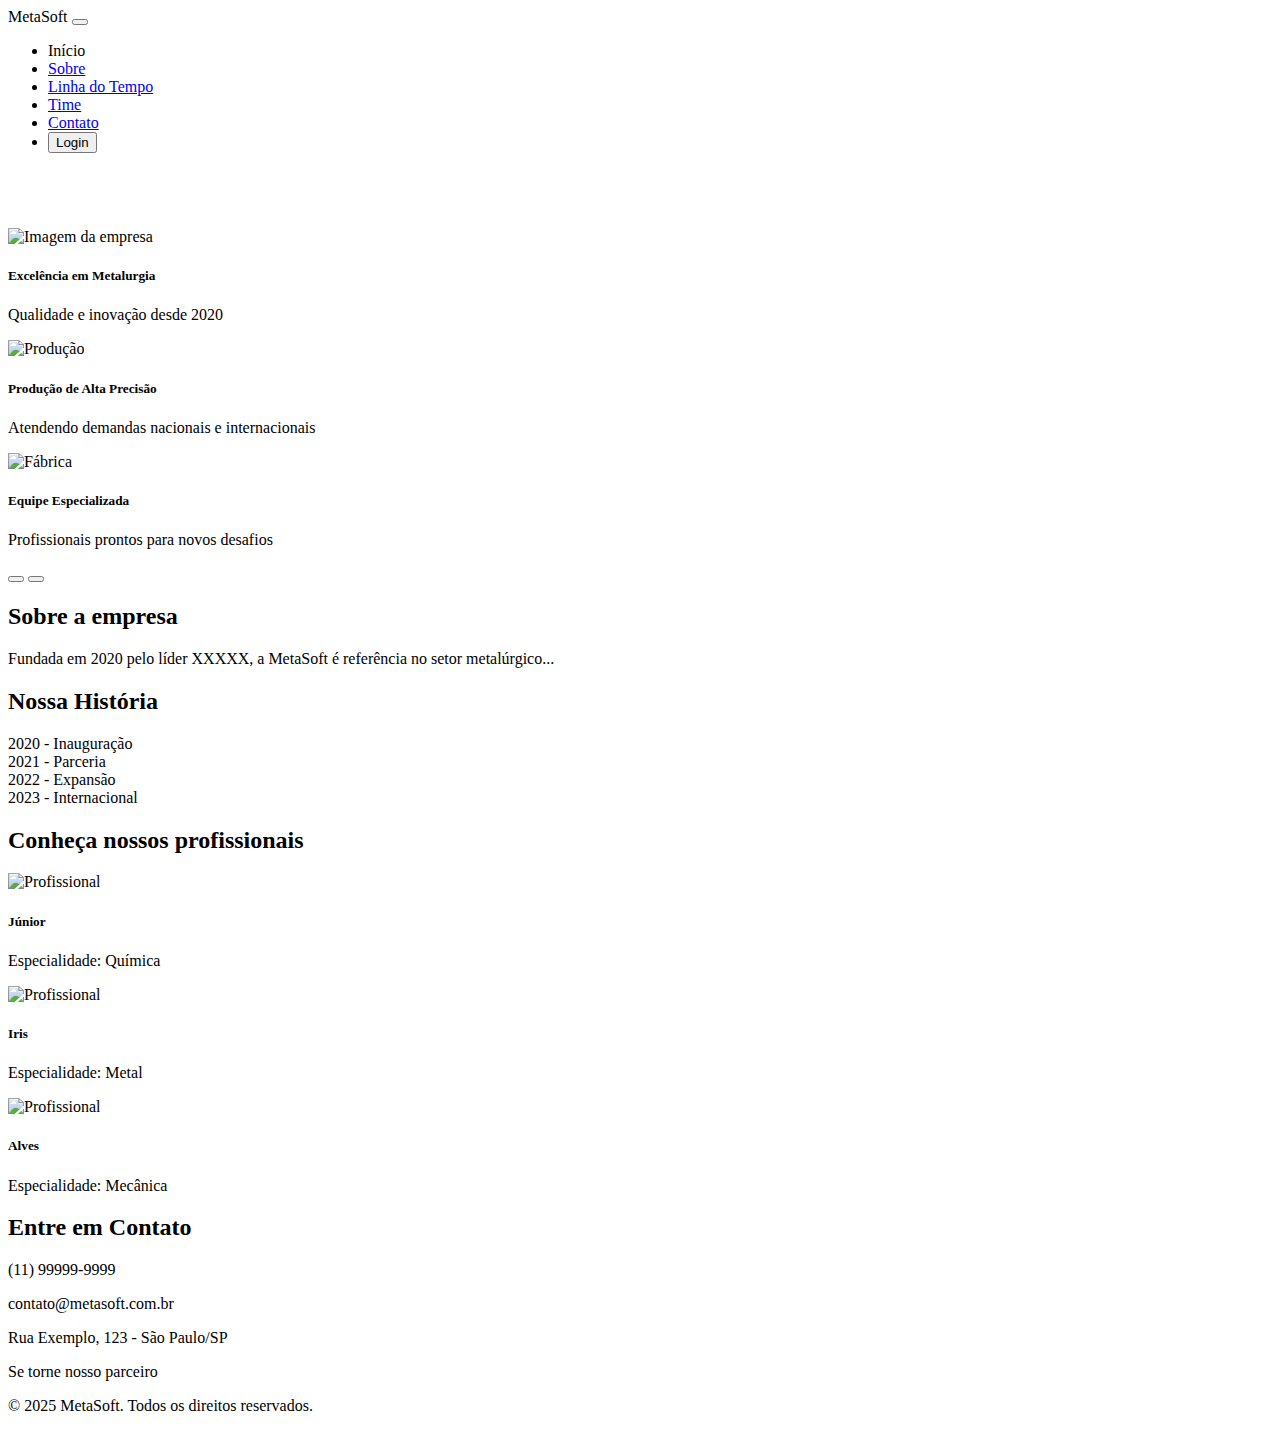
<file: src/main/resources/templates/index.html>
<!DOCTYPE html>
<html xmlns:th="http://www.thymeleaf.org">
<head>
    <meta charset="UTF-8">
    <meta name="viewport" content="width=device-width, initial-scale=1.0">
    <title>MetaSoft</title>

    <link th:href="@{https://cdn.jsdelivr.net/npm/bootstrap@5.3.2/dist/css/bootstrap.min.css}" rel="stylesheet">
    <link th:href="@{https://cdn.jsdelivr.net/npm/bootstrap-icons/font/bootstrap-icons.css}" rel="stylesheet">
    
    <link th:href="@{/css/style.css}" rel="stylesheet">
</head>
<body>

<!-- Navbar -->
<header>
    <nav class="navbar navbar-expand-lg navbar-dark bg-dark shadow fixed-top">
        <div class="container">
            <a class="navbar-brand fw-bold" th:href="@{/}">MetaSoft</a>
            <button class="navbar-toggler" type="button" data-bs-toggle="collapse" data-bs-target="#navbarNav">
                <span class="navbar-toggler-icon"></span>
            </button>
            <div class="collapse navbar-collapse" id="navbarNav">
                <ul class="navbar-nav ms-auto">
                    <li class="nav-item"><a class="nav-link active" th:href="@{/}">Início</a></li>
                    <li class="nav-item"><a class="nav-link" href="#sobre">Sobre</a></li>
                    <li class="nav-item"><a class="nav-link" href="#timeline">Linha do Tempo</a></li>
                    <li class="nav-item"><a class="nav-link" href="#time">Time</a></li>
                    <li class="nav-item"><a class="nav-link" href="#contato">Contato</a></li>
                    <li class="nav-item">
                        <a th:href="@{/login}">
                            <button class="btn btn-outline-light ms-2">Login</button>
                        </a>
                    </li>
                </ul>
            </div>
        </div>
    </nav>
</header>

<!-- Espaçamento após o header fixo -->
<div style="margin-top: 75px;"></div>

<!-- Carrossel -->
<section class="carrossel">
    <div id="carouselExample" class="carousel slide" data-bs-ride="carousel">
        <div class="carousel-inner">
            <div class="carousel-item active">
                <img th:src="@{https://picsum.photos/id/1015/1200/500}" class="d-block w-100" alt="Imagem da empresa">
                <div class="carousel-caption d-none d-md-block">
                    <h5>Excelência em Metalurgia</h5>
                    <p>Qualidade e inovação desde 2020</p>
                </div>
            </div>
            <div class="carousel-item">
                <img th:src="@{https://picsum.photos/id/1018/1200/500}" class="d-block w-100" alt="Produção">
                <div class="carousel-caption d-none d-md-block">
                    <h5>Produção de Alta Precisão</h5>
                    <p>Atendendo demandas nacionais e internacionais</p>
                </div>
            </div>
            <div class="carousel-item">
                <img th:src="@{https://picsum.photos/id/1020/1200/500}" class="d-block w-100" alt="Fábrica">
                <div class="carousel-caption d-none d-md-block">
                    <h5>Equipe Especializada</h5>
                    <p>Profissionais prontos para novos desafios</p>
                </div>
            </div>
        </div>
        <button class="carousel-control-prev" type="button" data-bs-target="#carouselExample" data-bs-slide="prev">
            <span class="carousel-control-prev-icon"></span>
        </button>
        <button class="carousel-control-next" type="button" data-bs-target="#carouselExample" data-bs-slide="next">
            <span class="carousel-control-next-icon"></span>
        </button>
    </div>
</section>

<!-- Sobre -->
<section id="sobre" class="py-5">
    <div class="container text-center">
        <h2 class="fw-bold mb-4">Sobre a empresa</h2>
        <p class="lead">Fundada em 2020 pelo líder XXXXX, a MetaSoft é referência no setor metalúrgico...</p>
    </div>
</section>

<!-- Linha do Tempo -->
<section id="timeline" class="py-5 bg-light">
    <div class="container text-center">
        <h2 class="fw-bold mb-4">Nossa História</h2>
        <div class="timeline">
            <div class="timeline-item"><i class="bi bi-flag"></i> 2020 - Inauguração</div>
            <div class="timeline-item"><i class="bi bi-handshake"></i> 2021 - Parceria</div>
            <div class="timeline-item"><i class="bi bi-gear"></i> 2022 - Expansão</div>
            <div class="timeline-item"><i class="bi bi-globe"></i> 2023 - Internacional</div>
        </div>
    </div>
</section>

<!-- Time -->
<section id="time" class="py-5">
    <div class="container text-center">
        <h2 class="fw-bold mb-4">Conheça nossos profissionais</h2>
        <div class="row justify-content-center g-4">
            <div class="col-md-4 col-sm-6">
                <div class="card text-center shadow-sm h-100">
                    <img th:src="@{/img/Ilustracao.png}" class="card-img-top" alt="Profissional">
                    <div class="card-body">
                        <h5 class="card-title">Júnior</h5>
                        <p class="card-text">Especialidade: Química</p>
                    </div>
                </div>
            </div>

            <div class="col-md-4 col-sm-6">
                <div class="card text-center shadow-sm h-100">
                    <img th:src="@{/img/Ilustracao.png}" class="card-img-top" alt="Profissional">
                    <div class="card-body">
                        <h5 class="card-title">Iris</h5>
                        <p class="card-text">Especialidade: Metal</p>
                    </div>
                </div>
            </div>

            <div class="col-md-4 col-sm-6">
                <div class="card text-center shadow-sm h-100">
                    <img th:src="@{/img/Ilustracao.png}" class="card-img-top" alt="Profissional">
                    <div class="card-body">
                        <h5 class="card-title">Alves</h5>
                        <p class="card-text">Especialidade: Mecânica</p>
                    </div>
                </div>
            </div>
        </div>
    </div>
</section>

<!-- Contato -->
<section id="contato" class="py-5 bg-dark text-white">
    <div class="container text-center">
        <h2 class="fw-bold mb-4">Entre em Contato</h2>
        <p><i class="bi bi-telephone-fill"></i> (11) 99999-9999</p>
        <p><i class="bi bi-envelope-fill"></i> contato@metasoft.com.br</p>
        <p><i class="bi bi-geo-alt-fill"></i> Rua Exemplo, 123 - São Paulo/SP</p>
        <a th:href="@{/parceiro}" class="btn btn-outline-light mt-3">Se torne nosso parceiro</a>
    </div>
</section>

<!-- Rodapé -->
<footer class="bg-secondary text-white text-center py-3">
    <p class="mb-0">&copy; 2025 MetaSoft. Todos os direitos reservados.</p>
</footer>

<!-- Scripts -->
<script th:src="@{https://cdn.jsdelivr.net/npm/bootstrap@5.3.2/dist/js/bootstrap.bundle.min.js}"></script>
<script th:src="@{/js/script.js}"></script>

</body>
</html>
</file>
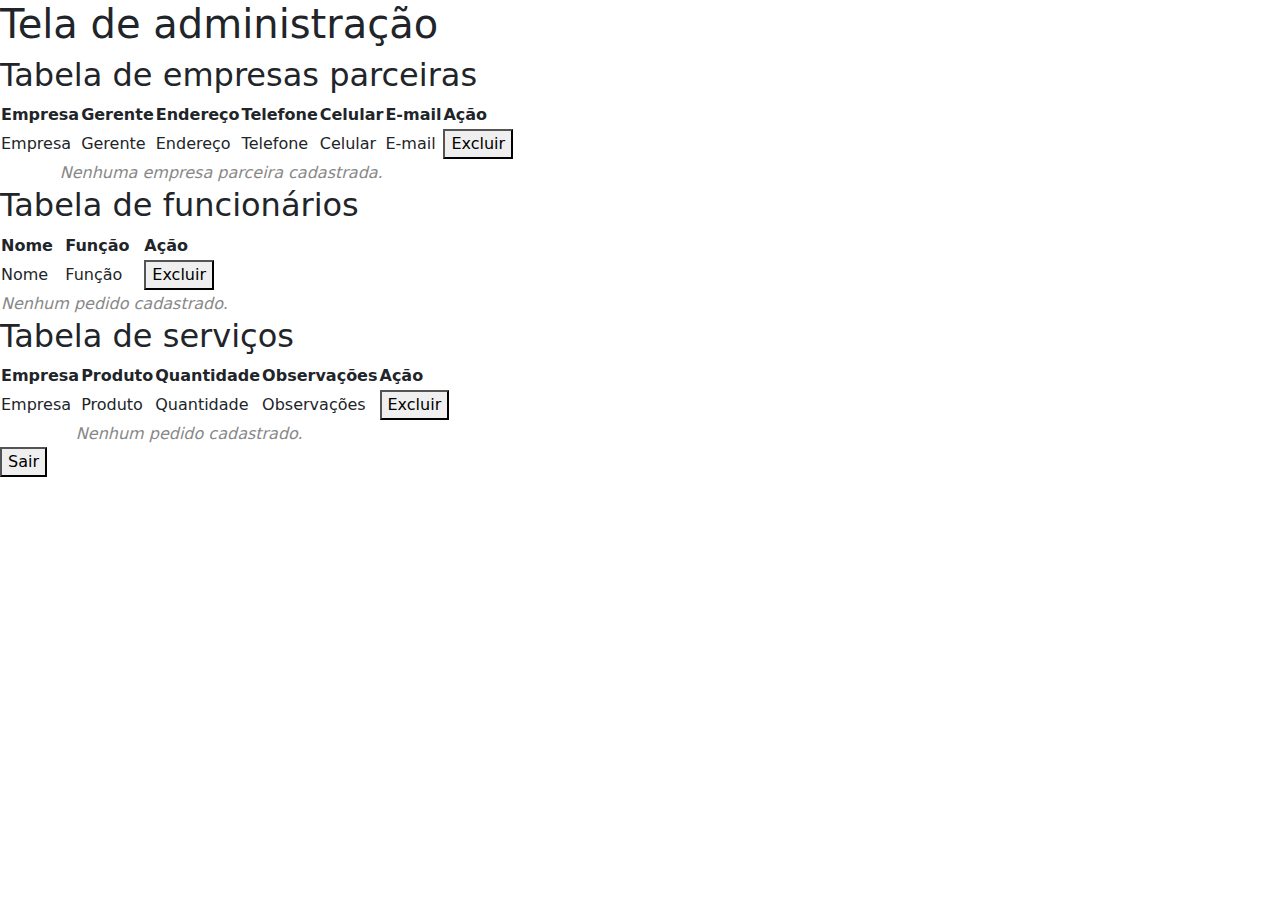
<file: src/main/resources/templates/administracao.html>
<!DOCTYPE html>
<html xmlns="http://www.w3.org/1999/xhtml" xmlns:th="http://www.thymeleaf.org">
<head>
    <meta charset="UTF-8" />
    <meta name="viewport" content="width=device-width, initial-scale=1.0"/>
    <title>Administração</title>
    <link href="https://cdn.jsdelivr.net/npm/bootstrap@5.3.7/dist/css/bootstrap.min.css" rel="stylesheet" />
    <!--<link rel="stylesheet" href="css/administracao.css" />-->
    <link rel="stylesheet" th:href="@{/css/administracao.css}">
</head>
<body>
    <h1>Tela de administração</h1>

    <h2>Tabela de empresas parceiras</h2>
    <table class="company">
        <thead>
            <tr>
                <th>Empresa</th>
                <th>Gerente</th>
                <th>Endereço</th>
                <th>Telefone</th>
                <th>Celular</th>
                <th>E-mail</th>
                <th>Ação</th>
            </tr>
        </thead>
        <tbody>
            <tr th:each="parceiro : ${parceiros}">
                <td th:text="${parceiro.empresa}">Empresa</td>
                <td th:text="${parceiro.gerente}">Gerente</td>
                <td th:text="${parceiro.endereco}">Endereço</td>
                <td th:text="${parceiro.telefone}">Telefone</td>
                <td th:text="${parceiro.celular}">Celular</td>
                <td th:text="${parceiro.email}">E-mail</td>
                <td>                             
                    <a th:href="@{/deletar-parceiro/{id}(id=${parceiro.id})}">
                        <button>Excluir</button>
                    </a>
                </td>
            </tr>
            <tr th:if="${#lists.isEmpty(parceiros)}">
                <td colspan="6" style="text-align: center; font-style: italic; color: #888;">Nenhuma empresa parceira cadastrada.</td>
            </tr>
        </tbody>
    </table>

    <h2>Tabela de funcionários</h2>
    <table class="funcionarios">
        <thead>
          <tr>
            <th>Nome</th>
            <th>Função</th>
            <th>Ação</th>
          </tr>
        </thead>
        <tbody>
            <tr>
                <tr th:each="funcionario : ${funcionarios}">
                    <td th:text="${funcionario.nome}">Nome</td>
                    <td th:text="${funcionario.funcao}">Função</td>
                    <td>                             
                        <a th:href="@{/deletar-funcionario/{id}(id=${funcionario.id})}">
                            <button>Excluir</button>
                        </a>
                    </td>
                </tr>
                <tr th:if="${#lists.isEmpty(funcionarios)}">
                    <td colspan="4" style="text-align: center; font-style: italic; color: #888;">Nenhum pedido cadastrado.</td>
                </tr>
            </tr>
        </tbody>
    </table>

    <h2>Tabela de serviços</h2>
    <table class="servicos">
        <thead>
            <tr>
              <th>Empresa</th>
              <th>Produto</th>
              <th>Quantidade</th>
              <th>Observações</th>
              <th>Ação</th>
            </tr>
        </thead>
        <tbody>
            <tr th:each="pedido : ${pedidos}">
                <td th:text="${pedido.empresa}">Empresa</td>
                <td th:text="${pedido.produto}">Produto</td>
                <td th:text="${pedido.quantidade}">Quantidade</td>
                <td th:text="${pedido.observacao}">Observações</td>
                <td>                             
                    <a th:href="@{/deletar-pedido/{id}(id=${pedido.id})}">
                        <button>Excluir</button>
                    </a>
                </td>
            </tr>
            <tr th:if="${#lists.isEmpty(pedidos)}">
                <td colspan="4" style="text-align: center; font-style: italic; color: #888;">Nenhum pedido cadastrado.</td>
            </tr>
        </tbody>
    </table>
    <a th:href="@{/login}"><button>Sair</button></a>
</body>
</html>
</file>
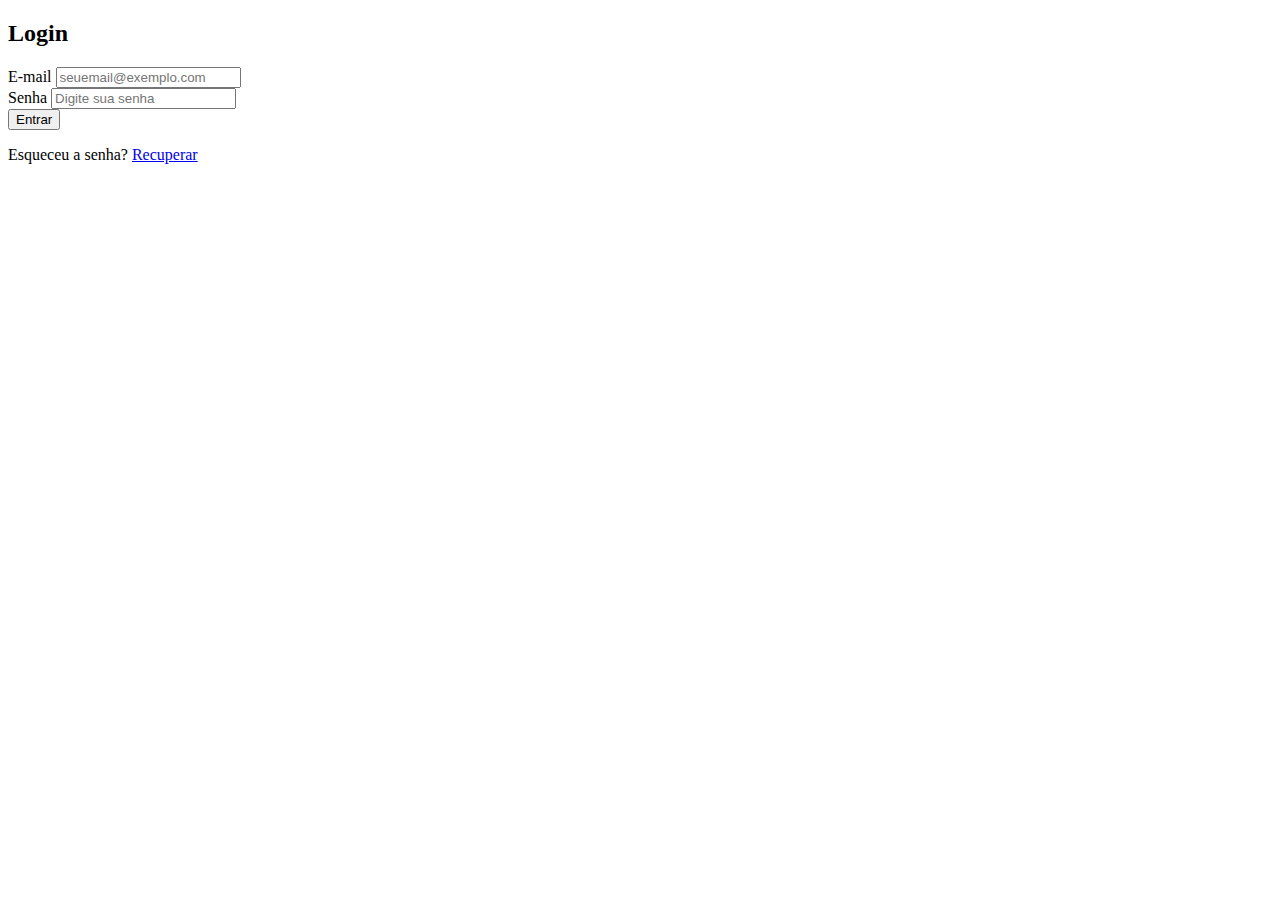
<file: src/main/resources/templates/login.html>
<!DOCTYPE html>
<html xmlns:th="http://www.thymeleaf.org">
<head>
    <meta charset="UTF-8" />
    <meta name="viewport" content="width=device-width, initial-scale=1.0" />
    <title>Login - MetaSoft</title>
    <!-- Bootstrap CSS -->
    <link th:href="@{https://cdn.jsdelivr.net/npm/bootstrap@5.3.7/dist/css/bootstrap.min.css}" rel="stylesheet" />
    <link th:href="@{/css/login.css}" rel="stylesheet" />
</head>
<body>

<div class="login-box">
    <h2>Login</h2>

    <!-- Formulário de Login do Spring Security -->
    <form th:action="@{/login}" method="post">
        <div class="mb-3">
            <label for="username" class="form-label">E-mail</label>
            <input type="text" class="form-control" id="username" name="username" placeholder="seuemail@exemplo.com" required />
        </div>

        <div class="mb-3">
            <label for="password" class="form-label">Senha</label>
            <input type="password" class="form-control" id="password" name="password" placeholder="Digite sua senha" required />
        </div>

        <!-- Aqui aparece a mensagem de erro, se houver -->
        <div th:if="${erro}" class="alert alert-danger mt-3" th:text="${erro}"></div>

        <div class="d-grid">
            <button type="submit" class="btn btn-login">Entrar</button>
        </div>


        <div class="form-footer mt-3 text-center">
            <p>Esqueceu a senha? <a href="#">Recuperar</a></p>
        </div>
    </form>
</div>

</body>
</html>
</file>
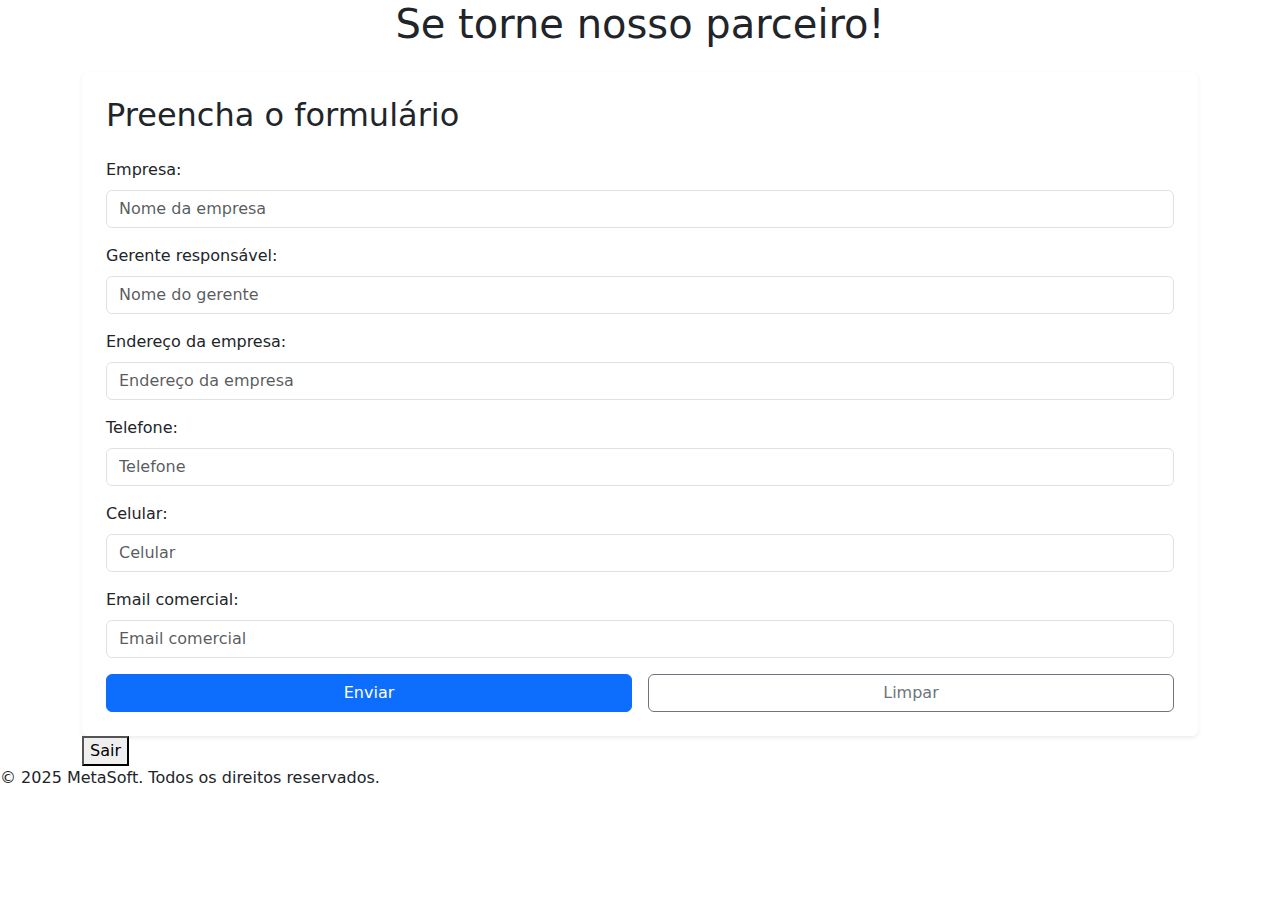
<file: src/main/resources/templates/parceiro.html>
<!DOCTYPE html>
<html xmlns:th="http://www.thymeleaf.org">
<head>
    <meta charset="UTF-8">
    <meta name="viewport" content="width=device-width, initial-scale=1.0">
    <title>Parceria</title>
    <link href="https://cdn.jsdelivr.net/npm/bootstrap@5.3.7/dist/css/bootstrap.min.css" rel="stylesheet" />
    <!--<link rel="stylesheet" href="/css/parceiro.css">-->
    <link rel="stylesheet" th:href="@{/css/parceiro.css}">
</head>
<body>

    <div class="wrapper">
        <div class="form-parceiro">
            <h1 class="text-center mb-4">Se torne nosso parceiro!</h1>

            <div class="container">
                <form action="#" method="post" class="bg-white shadow-sm rounded p-4">
                    <h2 class="mb-4">Preencha o formulário</h2>

                    <div class="mb-3">
                        <label for="empresa" class="form-label">Empresa:</label>
                        <input type="text" id="empresa" name="empresa" class="form-control" placeholder="Nome da empresa" required>
                    </div>

                    <div class="mb-3">
                        <label for="gerente" class="form-label">Gerente responsável:</label>
                        <input type="text" id="gerente" name="gerente" class="form-control" placeholder="Nome do gerente" required>
                    </div>

                    <div class="mb-3">
                        <label for="endereco" class="form-label">Endereço da empresa:</label>
                        <input type="text" id="endereco" name="endereco" class="form-control" placeholder="Endereço da empresa" required>
                    </div>

                    <div class="mb-3">
                        <label for="telefone" class="form-label">Telefone:</label>
                        <input type="tel" id="telefone" name="telefone" class="form-control" placeholder="Telefone">
                    </div>

                    <div class="mb-3">
                        <label for="celular" class="form-label">Celular:</label>
                        <input type="tel" id="celular" name="celular" class="form-control" placeholder="Celular" required>
                    </div>

                    <div class="mb-3">
                        <label for="email" class="form-label">Email comercial:</label>
                        <input type="email" id="email" name="email" class="form-control" placeholder="Email comercial" required>
                    </div>

                    <div class="d-flex gap-3">
                        <button type="submit" class="btn btn-primary w-100">Enviar</button>
                        <button type="reset" class="btn btn-outline-secondary w-100">Limpar</button>
                    </div>
                </form>
                <div class="voltar">
                    <a th:href="@{/login}"><button>Sair</button></a>
                </div>
            </div>
        </div>
    </div>

    <footer>
        &copy; 2025 MetaSoft. Todos os direitos reservados.
    </footer>

</body>
</html>
</file>
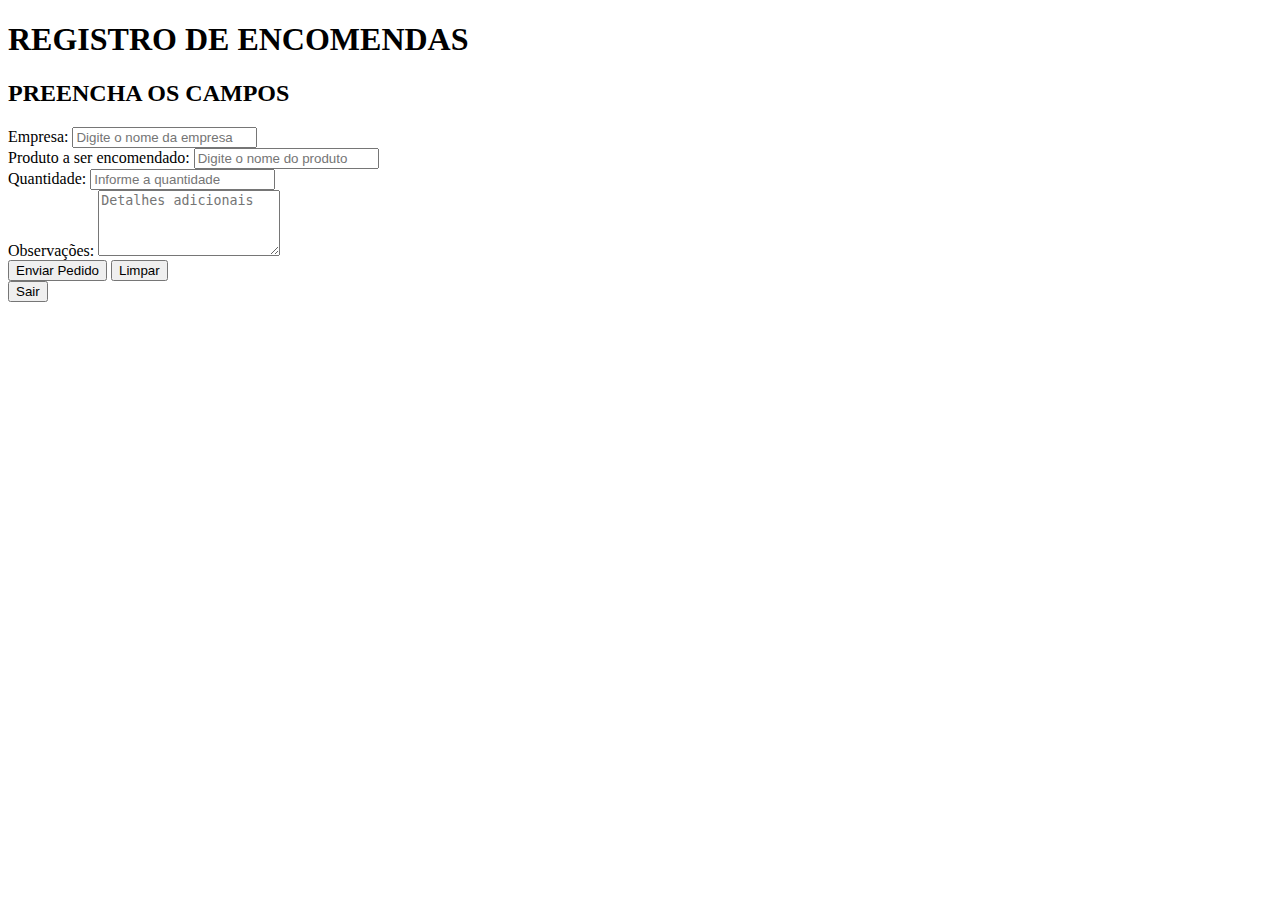
<file: src/main/resources/templates/pedidos.html>
<!DOCTYPE html>
<html xmlns:th="http://www.thymeleaf.org">
<head>
    <meta charset="UTF-8">
    <meta name="viewport" content="width=device-width, initial-scale=1.0">
    <title>Pedidos - Encomenda de Produtos</title>
    <!--<link href="https://cdn.jsdelivr.net/npm/bootstrap@5.3.7/dist/css/bootstrap.min.css" rel="stylesheet" />-->
    <!--<link rel="stylesheet" href="css/pedidos.css">-->
    <link rel="stylesheet" th:href="@{/css/pedidos.css}">   
</head>
<body>
    <h1>REGISTRO DE ENCOMENDAS</h1>

    <main>
        <div class="container">
            <form action="#" method="post" class="pedido-form">
                <h2>PREENCHA OS CAMPOS</h2>

                <div class="form-group">
                    <label for="empresa">Empresa:</label>
                    <input type="text" id="empresa" name="empresa" placeholder="Digite o nome da empresa" required>
                </div>
                
                <div class="form-group">
                    <label for="produto">Produto a ser encomendado:</label>
                    <input type="text" id="produto" name="produto" placeholder="Digite o nome do produto" required>
                </div>

                <div class="form-group">
                    <label for="quantidade">Quantidade:</label>
                    <input type="number" id="quantidade" name="quantidade" placeholder="Informe a quantidade" min="1" required>
                </div>

                <div class="form-group">
                    <label for="observacao">Observações:</label>
                    <textarea id="observacao" name="observacao" rows="4" placeholder="Detalhes adicionais" minlength="10" maxlength="200"></textarea>
                </div>

                <div class="button-group">
                    <button type="submit" class="btn btn-primary">Enviar Pedido</button>
                    <button type="reset" class="btn btn-secondary">Limpar</button>
                </div>
            </form>
            <div class="voltar">
                    <a th:href="@{/login}"><button>Sair</button></a>
            </div>
        </div>
    </main>
</body>
</html>
</file>
